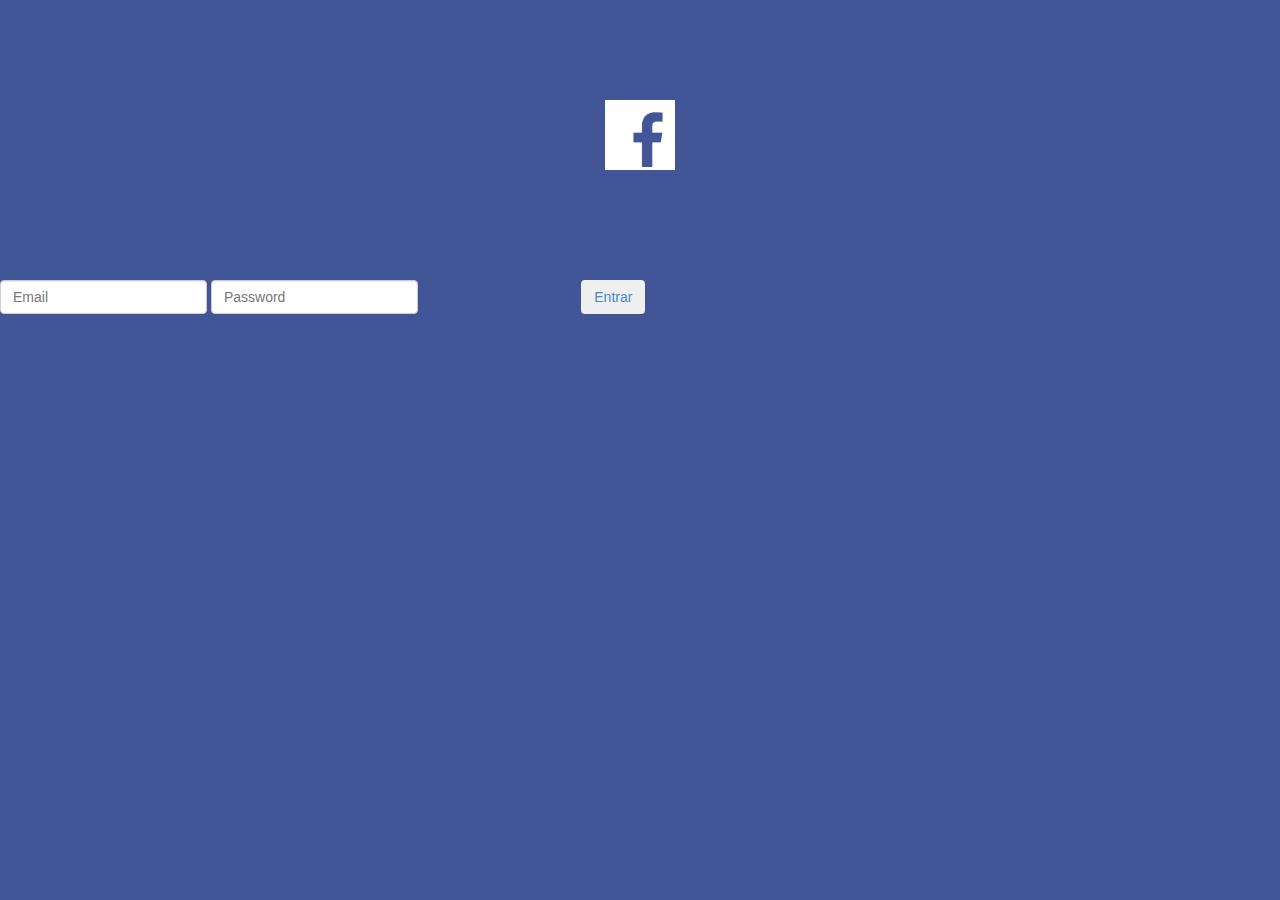
<file: Facelogin.html>
<!DOCTYPE html>

<html>
    <head>
        <meta charset="UTF-8">
        <!-- <link rel="stylesheet" type="text/css" href="css/indexlogin.css" /> !-->
         <link rel="stylesheet" type="text/css" href="css/bootstrap.min.css">   
        <script type="text/javascript" src="js/bootstrap.min.js"></script>
         <script type="text/javascript" src="js/jquery.min.js"></script>
         <script type="text/javascript" src="js/index.js"></script>


       

        <style type="text/css">

            .divImg{

                display: block;
                margin-left: auto;
                margin-right: auto;

                height: 70px;
                width: 70px;
                background-position: center center;
                margin-top: 100px;

                background-size: 50%;
                background:#fff url("img/face.png") no-repeat center;


            }

            .formulario{


                display: block;
                margin-left: auto;
                margin-right: auto;
                padding-top: 110px;
                position: center center;
                
            }
           
           #email{
                padding-left: 100px;
           }

          

        </style>
         

        <title>Facelogin</title>
    </head>

    <script type="text/javascript">

             var objRequest = new XMLHttpRequest();
             var responseString;

        function httpRequest(url) {
                alert("FUNCTION REQUEST");

                alert(url);

                objRequest.open("GET", url, false);
                objRequest.send();

                responseString = objRequest.responseText;

                alert("RESPONSE STRING: " + responseString);

                return responseString;
            }


$(document).ready(function(){

              

             $('#Logar').click(function(){


                   if($('.email').val() == ""){

                        alert('Email e Senha são obrigatórios!');
                       
                    }else{

                       var email = $('.email').val();
                       var senha = $('.password').val();
               
                          $.post('http://www.thesamaface22.esy.es/Facethiago/index2.php',{email:email,senha:senha},function(variavel_resposta1){
                          $('.result').html(variavel_resposta1);
                          $('.email').val('');
                          $('.password').val('');     
                                setTimeout(function(){
                                  location.href="pagina.html";
                                },2000);               

                            });

                        alert('Logado com Sucesso!! Bem vindo Senhor(a):  ' +email);  
                       


                        localStorage.setItem("email", email);


                      $("#Logar").attr("href", "pagina.html");

                    } 



             

            });

      



  });


    </script>

    <body style="background-color:#425596 "  >      
           

        <div class="divImg" style="background-position:center">  </div>

        <div class="formulario">

             <form class="form-inline">
                      <div class="form-group">
                        <label class="sr-only" for="exampleInputEmail3" placeholder="Email ou telefone">Email ou telefone</label>
                        <input type="email" class="form-control email" id="exampleInputEmail3" placeholder="Email" >
                      </div>
                      <div class="form-group">
                        <label class="sr-only" for="exampleInputPassword3" >Password</label>
                        <input type="password" class="form-control password" id="password" placeholder="Password">
                      </div>
                    
                      &nbsp;&nbsp;&nbsp;&nbsp;&nbsp;&nbsp;&nbsp;&nbsp;&nbsp;&nbsp;&nbsp;&nbsp;&nbsp;&nbsp;&nbsp;&nbsp;&nbsp;&nbsp;&nbsp;&nbsp;&nbsp;&nbsp;&nbsp;&nbsp;&nbsp;&nbsp;&nbsp;&nbsp;&nbsp;&nbsp;&nbsp;&nbsp;&nbsp;&nbsp;&nbsp;&nbsp;&nbsp;&nbsp;&nbsp;&nbsp;
                      <button  class="btn btn-sucess" id="Logar" ><a href="#">Entrar</a>  </button><br/>
                    
            </form>
        </div>

        <div class="result"></div>


    </body>
</html>
</file>
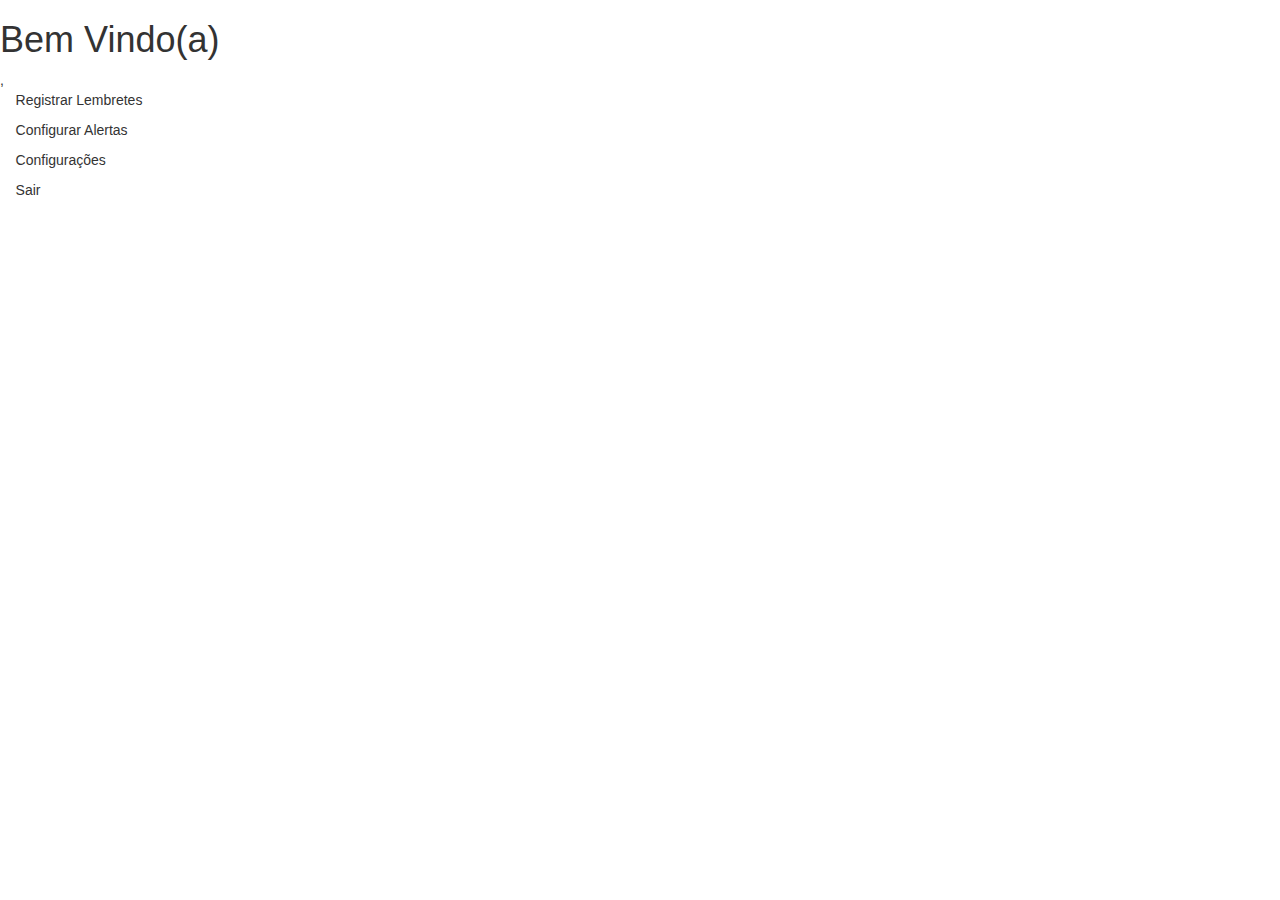
<file: pagina.html>
<!DOCTYPE html>

<html>
    <head>
    	<title></title>

    	 <link rel="stylesheet" type="text/css" href="css/bootstrap.min.css">   
        <script type="text/javascript" src="js/bootstrap.min.js"></script>
         <script type="text/javascript" src="js/jquery.min.js"></script>
         <script type="text/javascript" src="js/index.js"></script>
    </head>

	    <script type="text/javascript">


	    	$(document).ready(function(){

	    			var email = localStorage.getItem("email");
	    			

	    	});
	    	

	    </script>

	    <style type="text/css">

	    .opcoes{

                display: block;
                margin-left: auto;
                margin-right: auto;
	    		
	    }
	    </style>

	    
	    <body>
	    	<h1>Bem Vindo(a)</h1>,

	    	<div class="opcoes">
		        <p><a href="#"></a>&nbsp;&nbsp;&nbsp;&nbsp;Registrar Lembretes</p>
		    	<p><a href="#"></a>&nbsp;&nbsp;&nbsp;&nbsp;Configurar Alertas</p>
		    	<p><a href="#"></a>&nbsp;&nbsp;&nbsp;&nbsp;Configurações</p>
		    	<p><a href="#"></a>&nbsp;&nbsp;&nbsp;&nbsp;Sair</p>
	    	</div>
          

	    </body>

 </html>
</file>
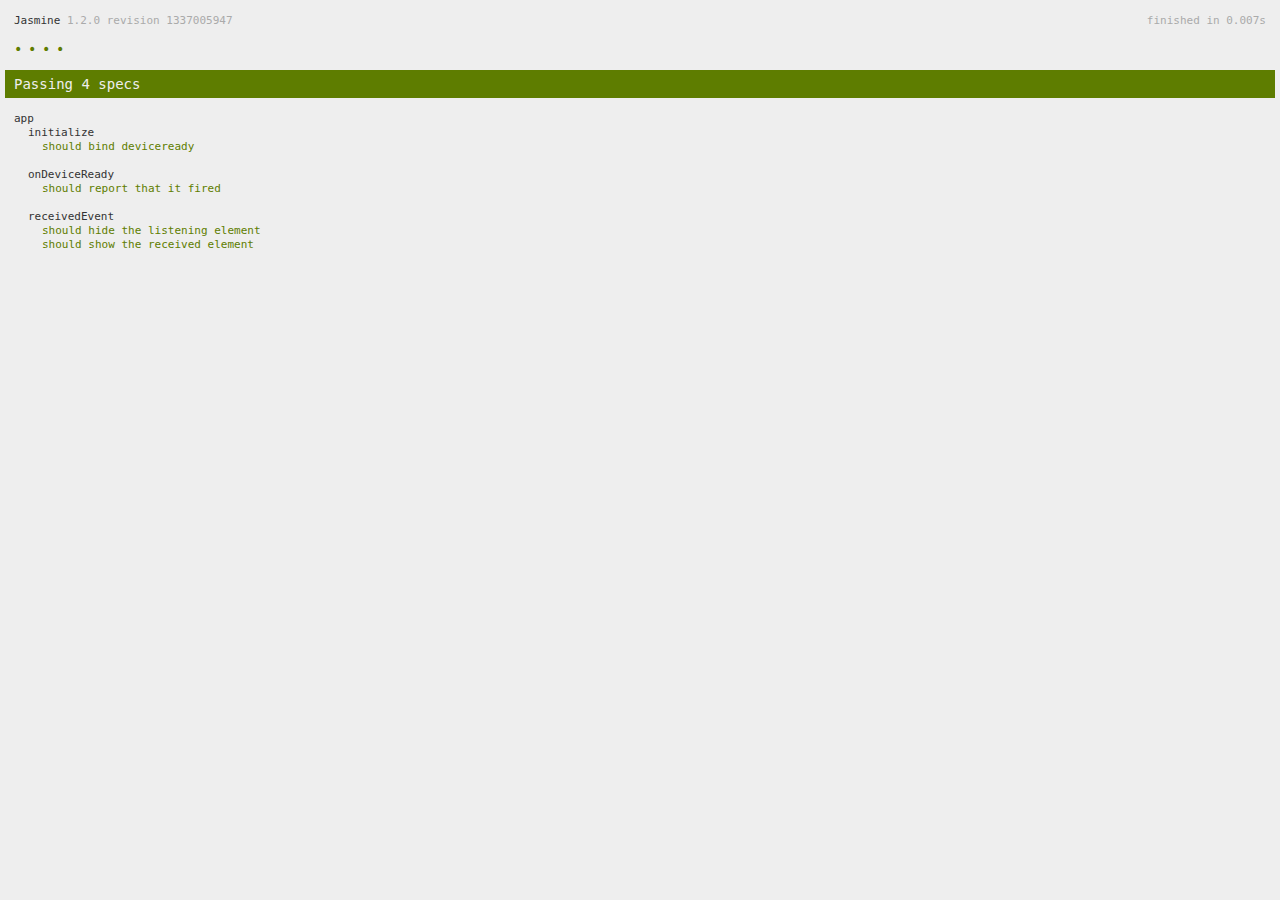
<file: spec.html>
<!DOCTYPE html>
<!--
    Licensed to the Apache Software Foundation (ASF) under one
    or more contributor license agreements.  See the NOTICE file
    distributed with this work for additional information
    regarding copyright ownership.  The ASF licenses this file
    to you under the Apache License, Version 2.0 (the
    "License"); you may not use this file except in compliance
    with the License.  You may obtain a copy of the License at

    http://www.apache.org/licenses/LICENSE-2.0

    Unless required by applicable law or agreed to in writing,
    software distributed under the License is distributed on an
    "AS IS" BASIS, WITHOUT WARRANTIES OR CONDITIONS OF ANY
     KIND, either express or implied.  See the License for the
    specific language governing permissions and limitations
    under the License.
-->
<html>
    <head>
        <title>Jasmine Spec Runner</title>

        <!-- jasmine source -->
        <link rel="shortcut icon" type="image/png" href="spec/lib/jasmine-1.2.0/jasmine_favicon.png">
        <link rel="stylesheet" type="text/css" href="spec/lib/jasmine-1.2.0/jasmine.css">
        <script type="text/javascript" src="spec/lib/jasmine-1.2.0/jasmine.js"></script>
        <script type="text/javascript" src="spec/lib/jasmine-1.2.0/jasmine-html.js"></script>

        <!-- include source files here... -->
        <script type="text/javascript" src="js/index.js"></script>

        <!-- include spec files here... -->
        <script type="text/javascript" src="spec/helper.js"></script>
        <script type="text/javascript" src="spec/index.js"></script>

        <script type="text/javascript">
            (function() {
                var jasmineEnv = jasmine.getEnv();
                jasmineEnv.updateInterval = 1000;

                var htmlReporter = new jasmine.HtmlReporter();

                jasmineEnv.addReporter(htmlReporter);

                jasmineEnv.specFilter = function(spec) {
                    return htmlReporter.specFilter(spec);
                };

                var currentWindowOnload = window.onload;

                window.onload = function() {
                    if (currentWindowOnload) {
                        currentWindowOnload();
                    }
                    execJasmine();
                };

                function execJasmine() {
                    jasmineEnv.execute();
                }
            })();
        </script>
    </head>
    <body>
        <div id="stage" style="display:none;"></div>
    </body>
</html>
</file>
<file: css/indexlogin.css>
.corpo{
	 background-color: blue;
}

h1{

	 background-color: blue;
}
</file>
<file: spec/lib/jasmine-1.2.0/jasmine.css>
body { background-color: #eeeeee; padding: 0; margin: 5px; overflow-y: scroll; }

#HTMLReporter { font-size: 11px; font-family: Monaco, "Lucida Console", monospace; line-height: 14px; color: #333333; }
#HTMLReporter a { text-decoration: none; }
#HTMLReporter a:hover { text-decoration: underline; }
#HTMLReporter p, #HTMLReporter h1, #HTMLReporter h2, #HTMLReporter h3, #HTMLReporter h4, #HTMLReporter h5, #HTMLReporter h6 { margin: 0; line-height: 14px; }
#HTMLReporter .banner, #HTMLReporter .symbolSummary, #HTMLReporter .summary, #HTMLReporter .resultMessage, #HTMLReporter .specDetail .description, #HTMLReporter .alert .bar, #HTMLReporter .stackTrace { padding-left: 9px; padding-right: 9px; }
#HTMLReporter #jasmine_content { position: fixed; right: 100%; }
#HTMLReporter .version { color: #aaaaaa; }
#HTMLReporter .banner { margin-top: 14px; }
#HTMLReporter .duration { color: #aaaaaa; float: right; }
#HTMLReporter .symbolSummary { overflow: hidden; *zoom: 1; margin: 14px 0; }
#HTMLReporter .symbolSummary li { display: block; float: left; height: 7px; width: 14px; margin-bottom: 7px; font-size: 16px; }
#HTMLReporter .symbolSummary li.passed { font-size: 14px; }
#HTMLReporter .symbolSummary li.passed:before { color: #5e7d00; content: "\02022"; }
#HTMLReporter .symbolSummary li.failed { line-height: 9px; }
#HTMLReporter .symbolSummary li.failed:before { color: #b03911; content: "x"; font-weight: bold; margin-left: -1px; }
#HTMLReporter .symbolSummary li.skipped { font-size: 14px; }
#HTMLReporter .symbolSummary li.skipped:before { color: #bababa; content: "\02022"; }
#HTMLReporter .symbolSummary li.pending { line-height: 11px; }
#HTMLReporter .symbolSummary li.pending:before { color: #aaaaaa; content: "-"; }
#HTMLReporter .bar { line-height: 28px; font-size: 14px; display: block; color: #eee; }
#HTMLReporter .runningAlert { background-color: #666666; }
#HTMLReporter .skippedAlert { background-color: #aaaaaa; }
#HTMLReporter .skippedAlert:first-child { background-color: #333333; }
#HTMLReporter .skippedAlert:hover { text-decoration: none; color: white; text-decoration: underline; }
#HTMLReporter .passingAlert { background-color: #a6b779; }
#HTMLReporter .passingAlert:first-child { background-color: #5e7d00; }
#HTMLReporter .failingAlert { background-color: #cf867e; }
#HTMLReporter .failingAlert:first-child { background-color: #b03911; }
#HTMLReporter .results { margin-top: 14px; }
#HTMLReporter #details { display: none; }
#HTMLReporter .resultsMenu, #HTMLReporter .resultsMenu a { background-color: #fff; color: #333333; }
#HTMLReporter.showDetails .summaryMenuItem { font-weight: normal; text-decoration: inherit; }
#HTMLReporter.showDetails .summaryMenuItem:hover { text-decoration: underline; }
#HTMLReporter.showDetails .detailsMenuItem { font-weight: bold; text-decoration: underline; }
#HTMLReporter.showDetails .summary { display: none; }
#HTMLReporter.showDetails #details { display: block; }
#HTMLReporter .summaryMenuItem { font-weight: bold; text-decoration: underline; }
#HTMLReporter .summary { margin-top: 14px; }
#HTMLReporter .summary .suite .suite, #HTMLReporter .summary .specSummary { margin-left: 14px; }
#HTMLReporter .summary .specSummary.passed a { color: #5e7d00; }
#HTMLReporter .summary .specSummary.failed a { color: #b03911; }
#HTMLReporter .description + .suite { margin-top: 0; }
#HTMLReporter .suite { margin-top: 14px; }
#HTMLReporter .suite a { color: #333333; }
#HTMLReporter #details .specDetail { margin-bottom: 28px; }
#HTMLReporter #details .specDetail .description { display: block; color: white; background-color: #b03911; }
#HTMLReporter .resultMessage { padding-top: 14px; color: #333333; }
#HTMLReporter .resultMessage span.result { display: block; }
#HTMLReporter .stackTrace { margin: 5px 0 0 0; max-height: 224px; overflow: auto; line-height: 18px; color: #666666; border: 1px solid #ddd; background: white; white-space: pre; }

#TrivialReporter { padding: 8px 13px; position: absolute; top: 0; bottom: 0; left: 0; right: 0; overflow-y: scroll; background-color: white; font-family: "Helvetica Neue Light", "Lucida Grande", "Calibri", "Arial", sans-serif; /*.resultMessage {*/ /*white-space: pre;*/ /*}*/ }
#TrivialReporter a:visited, #TrivialReporter a { color: #303; }
#TrivialReporter a:hover, #TrivialReporter a:active { color: blue; }
#TrivialReporter .run_spec { float: right; padding-right: 5px; font-size: .8em; text-decoration: none; }
#TrivialReporter .banner { color: #303; background-color: #fef; padding: 5px; }
#TrivialReporter .logo { float: left; font-size: 1.1em; padding-left: 5px; }
#TrivialReporter .logo .version { font-size: .6em; padding-left: 1em; }
#TrivialReporter .runner.running { background-color: yellow; }
#TrivialReporter .options { text-align: right; font-size: .8em; }
#TrivialReporter .suite { border: 1px outset gray; margin: 5px 0; padding-left: 1em; }
#TrivialReporter .suite .suite { margin: 5px; }
#TrivialReporter .suite.passed { background-color: #dfd; }
#TrivialReporter .suite.failed { background-color: #fdd; }
#TrivialReporter .spec { margin: 5px; padding-left: 1em; clear: both; }
#TrivialReporter .spec.failed, #TrivialReporter .spec.passed, #TrivialReporter .spec.skipped { padding-bottom: 5px; border: 1px solid gray; }
#TrivialReporter .spec.failed { background-color: #fbb; border-color: red; }
#TrivialReporter .spec.passed { background-color: #bfb; border-color: green; }
#TrivialReporter .spec.skipped { background-color: #bbb; }
#TrivialReporter .messages { border-left: 1px dashed gray; padding-left: 1em; padding-right: 1em; }
#TrivialReporter .passed { background-color: #cfc; display: none; }
#TrivialReporter .failed { background-color: #fbb; }
#TrivialReporter .skipped { color: #777; background-color: #eee; display: none; }
#TrivialReporter .resultMessage span.result { display: block; line-height: 2em; color: black; }
#TrivialReporter .resultMessage .mismatch { color: black; }
#TrivialReporter .stackTrace { white-space: pre; font-size: .8em; margin-left: 10px; max-height: 5em; overflow: auto; border: 1px inset red; padding: 1em; background: #eef; }
#TrivialReporter .finished-at { padding-left: 1em; font-size: .6em; }
#TrivialReporter.show-passed .passed, #TrivialReporter.show-skipped .skipped { display: block; }
#TrivialReporter #jasmine_content { position: fixed; right: 100%; }
#TrivialReporter .runner { border: 1px solid gray; display: block; margin: 5px 0; padding: 2px 0 2px 10px; }
</file>
